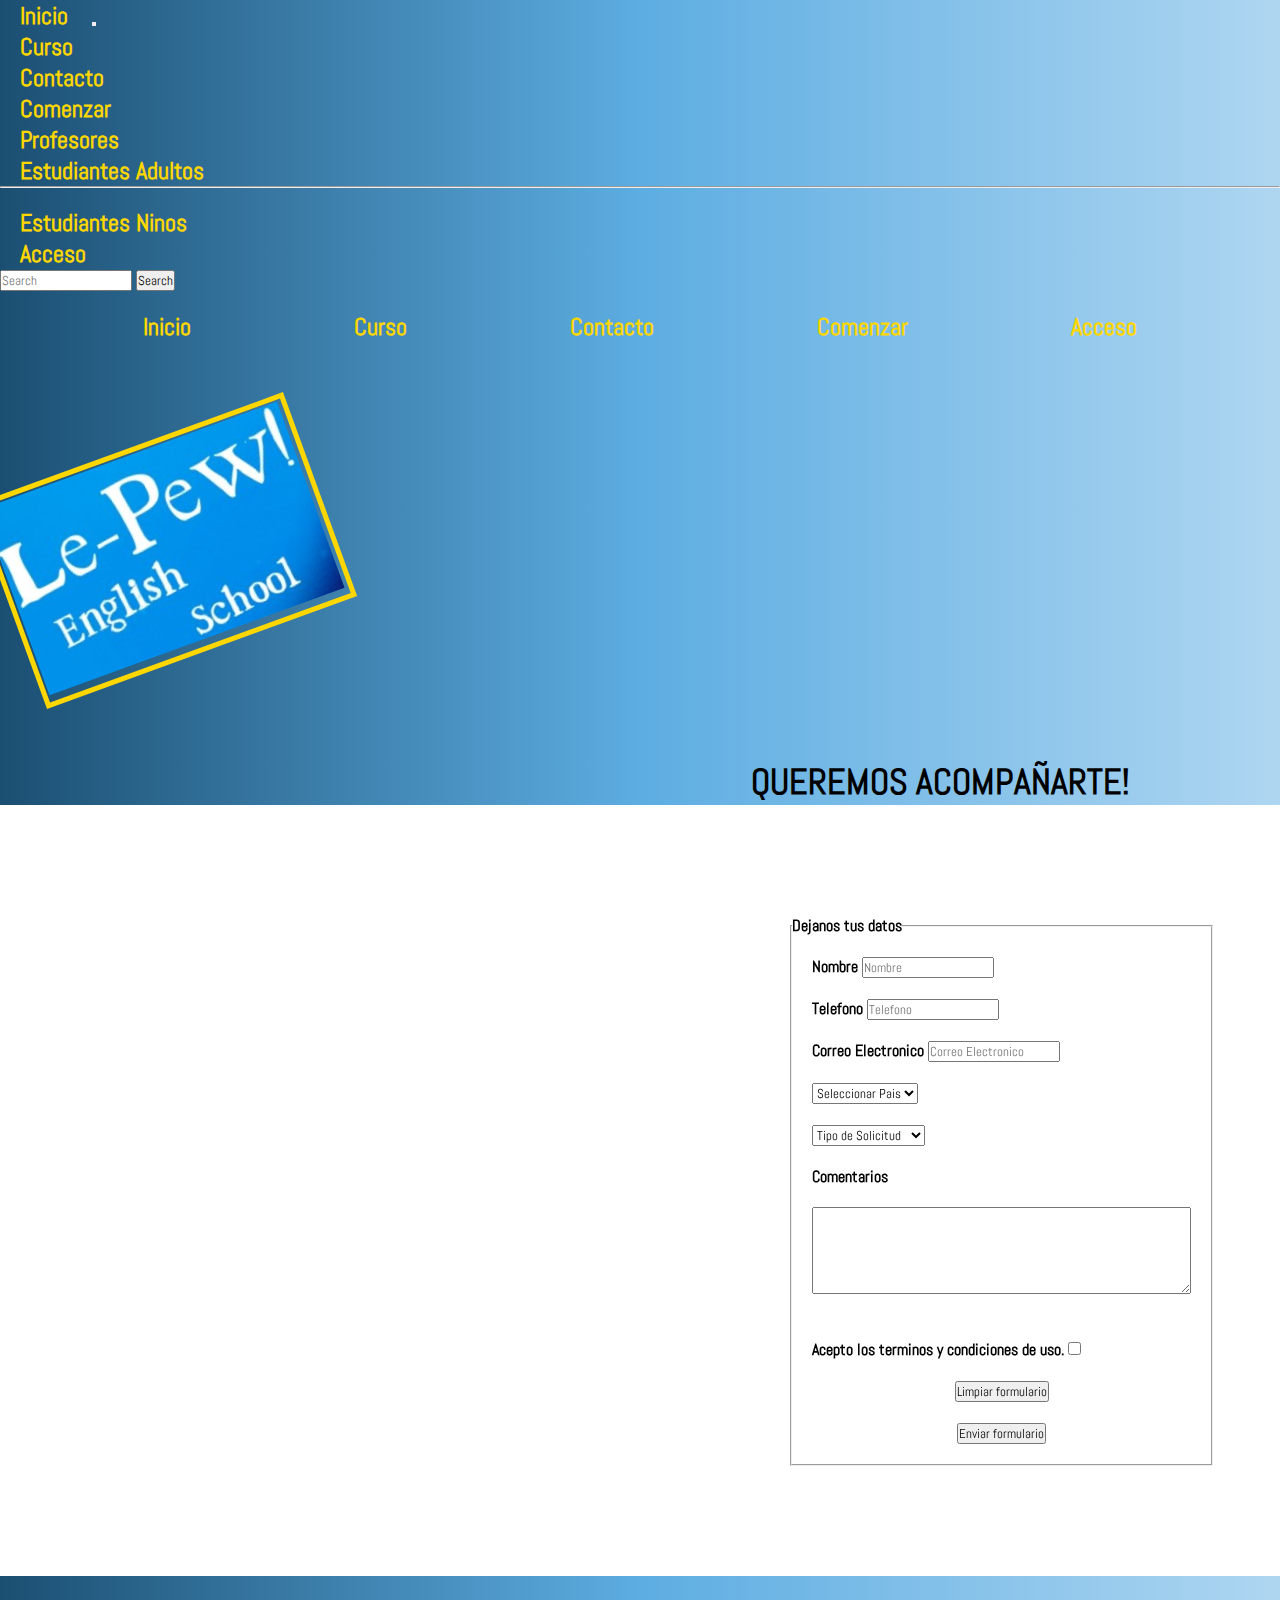
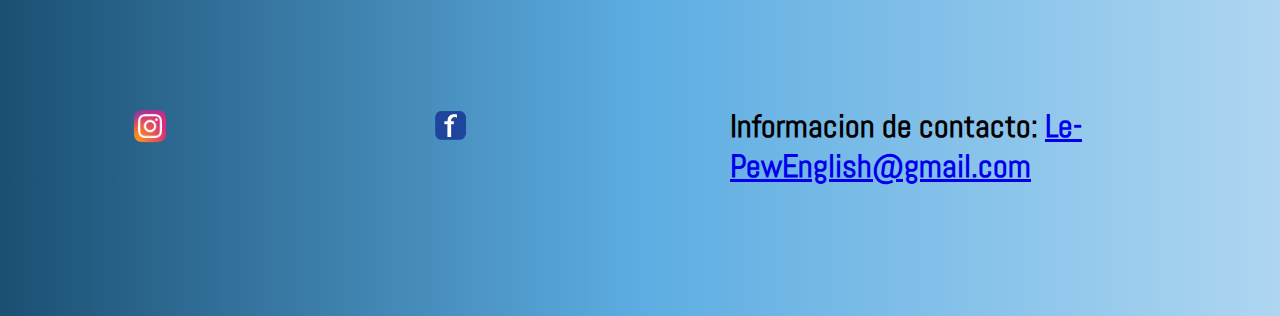
<file: index.html>
<!DOCTYPE html>
<html lang="en">

<head>
    <meta charset="UTF-8">
    <meta http-equiv="X-UA-Compatible" content="IE=edge">
    <meta name="viewport" content="width=device-width, initial-scale=1.0">
    <link href="https://cdn.jsdelivr.net/npm/bootstrap@5.1.3/dist/css/bootstrap.min.css" rel="stylesheet"
        integrity="sha384-1BmE4kWBq78iYhFldvKuhfTAU6auU8tT94WrHftjDbrCEXSU1oBoqyl2QvZ6jIW3" crossorigin="anonymous">
    <title>Le-Pew English</title>
    <link rel="stylesheet" href="style.css">
</head>

<body>
    <!--HEADER (estilizado con flex-box y box-modeling)-->
    <header class="header">
        <nav class="navbar navbar-expand-lg navbar-dark bg-black">
            <!--esta clase es para cambiar el color de el header-->
            <div class="container-fluid">
                <a class="navbar-brand" href="#">Inicio</a>
                <button class="navbar-toggler" type="button" data-bs-toggle="collapse"
                    data-bs-target="#navbarSupportedContent" aria-controls="navbarSupportedContent"
                    aria-expanded="false" aria-label="Toggle navigation">
                    <span class="navbar-toggler-icon"></span>
                    <!--puedo quitar esta clase completa y dentro de span escribir menu para que en vez de la hamburguesa, me de un menu solo con el nombre-->
                </button>
                <div class="collapse navbar-collapse" id="navbarSupportedContent">
                    <ul class="navbar-nav me-auto mb-2 mb-lg-0">
                        <a class="nav-link active" aria-current="page" href="#">Curso</a>
                        </li>
                        <li class="nav-item">
                            <!--le agregamos al nav-link el atributo "active" para que sea clickeable-->
                            <a class="nav-link active" href="#">Contacto</a>
                        </li>
                        <li class="nav-item dropdown">
                            <a class="nav-link active dropdown-toggle" href="#" id="navbarDropdown" role="button"
                                data-bs-toggle="dropdown" aria-expanded="false">Comenzar</a>
                            <ul class="dropdown-menu" aria-labelledby="navbarDropdown">
                                <li><a class="dropdown-item" href="#">Profesores</a></li>
                                <li><a class="dropdown-item" href="#">Estudiantes Adultos</a></li>
                                <li>
                                    <hr class="dropdown-divider">
                                </li>
                                <li><a class="dropdown-item" href="#">Estudiantes Ninos</a>
                                </li>
                            </ul>
                        </li>
                        <li class="nav-item">
                            <a class="nav-link active">Acceso</a>
                        </li>
                    </ul>
                    <form class="d-flex">
                        <input class="form-control me-2" type="search" placeholder="Search" aria-label="Search">
                        <button class="btn btn-outline-success" type="submit">Search</button>
                    </form>
                </div>
            </div>
        </nav>
        <nav class="nav">
            <!--menu principal-->
            <a href="../index.html">Inicio</a>
            <a href="./pages/Curso.html">Curso</a>
            <a href="./pages/Contacto.html">Contacto</a>
            <a href="./pages/Comenzar.html">Comenzar</a>
            <a href="./pages/Acceso.html">Acceso</a>
        </nav>
    </header>
    <!--SECTION (primera parte de grid) (abarca logo-imagen- y slogan-h1- de la academia. se le dan los estilos como primer area de grid )-->
    <section class="gridSection">
        <div class="gridSectionLogo">
            <!--imagen sobre doc,lepew-->
            <img src="./multimedia/lele.jpg" alt="Le-Pew">
        </div>
    </section>
    <section class="gridSection">
        <div class="gridSectionSlogan">
            <h1>Queremos Acompañarte!<h1>
                    <!--slogan-->
        </div>
    </section>
    <!--MAIN. (primera parte de main) COMIENZO DE MAINMEDIA (abarca dos videos como elementos multimedia y formulario de contacto)-->
    <main class="gridMain">
        <div class="gridMainMedia">
            <div>
                <iframe class="mediaVideo1" width="680" height="380" src="https://www.youtube.com/embed/HV6h7MRrRNA"
                    title="YouTube video player" frameborder="0"
                    allow="accelerometer; autoplay; clipboard-write; encrypted-media; gyroscope; picture-in-picture"
                    allowfullscreen>
                </iframe>
            </div>
            <div>
                <iframe class="mediaVideo2" width="680" height="380" src="https://www.youtube.com/embed/NNamZZsggM4"
                    title="YouTube video player" frameborder="0"
                    allow="accelerometer; autoplay; clipboard-write; encrypted-media; gyroscope; picture-in-picture"
                    allowfullscreen></iframe>
            </div>
        </div>
        <!--COMiENZO DE FORM. segunda parte de MAIN-->
        <form class="gridMainForm">
            <!--info del formulario-->
            <fieldset>
                <legend>Dejanos tus datos</legend>
                <div class="form1">
                    <label for="nombre_telefono">Nombre</label>
                    <input type="text" name="Nombre" placeholder="Nombre">
                </div>
                <div class="form2">
                    <label for="nombre_telefono">Telefono</label>
                    <input type="text" name="Telefono" placeholder="Telefono">
                </div>
                <div class="form2">
                    <label for="Correo Electronico"> Correo Electronico</label>
                    <input type="text" name="E-mail" placeholder="Correo Electronico">
                </div>
                <div class="form4">
                    <select name="Pais">
                        <option value="Seleccionar Pais">Seleccionar Pais</option>
                        <option value="A">Argentina</option>
                        <option value="B">Bolivia</option>
                        <option value="C">Colombia</option>
                        <option value="D">Peru</option>
                        <option value="E">Venezuela</option>
                    </select>
                </div>
                <div class="form5">
                    <select name="Solicitud">
                        <option value="Tipo de Solicitud">Tipo de Solicitud</option>
                        <option value="C">Cotizacion</option>
                        <option value="A">Academico</option>
                        <option value="SC">Servicio al Cliente</option>
                        <option value="C">Cobranzas</option>
                    </select>
                </div>
                <div class="form6">Comentarios</div>
                <textarea class="form6c" form name="text" cols="60" rows="5"></textarea>
                <div class="form7">Acepto los terminos y condiciones de uso.
                    <input type="checkbox" value="Check">
                </div>
                <div class="form8"><input type="reset" value="Limpiar formulario"></div>
                <div class="form8"><input type="submit" value="Enviar formulario"></div>
            </fieldset>
        </form>
    </main>
    <!--FOOTER (con iconos de redes sociales e email de contacto)-->
    <footer class="gridFooter">
        <span>
            <img class="gridFooterUno" src="./multimedia/instaicon.png">
        </span>
        <span>
            <img class="gridFooterDos" src="./multimedia/fbicon.png">
        </span>
        <span>
            <p class="gridFooterTres">Informacion de contacto: <a
                    href="Le-PewEnglish@gmail.com">Le-PewEnglish@gmail.com</a></p>
        </span>
    </footer>
    <script src="https://cdn.jsdelivr.net/npm/bootstrap@5.1.3/dist/js/bootstrap.bundle.min.js"
        integrity="sha384-ka7Sk0Gln4gmtz2MlQnikT1wXgYsOg+OMhuP+IlRH9sENBO0LRn5q+8nbTov4+1p" crossorigin="anonymous">
    </script>
</body>

</html>
</file>
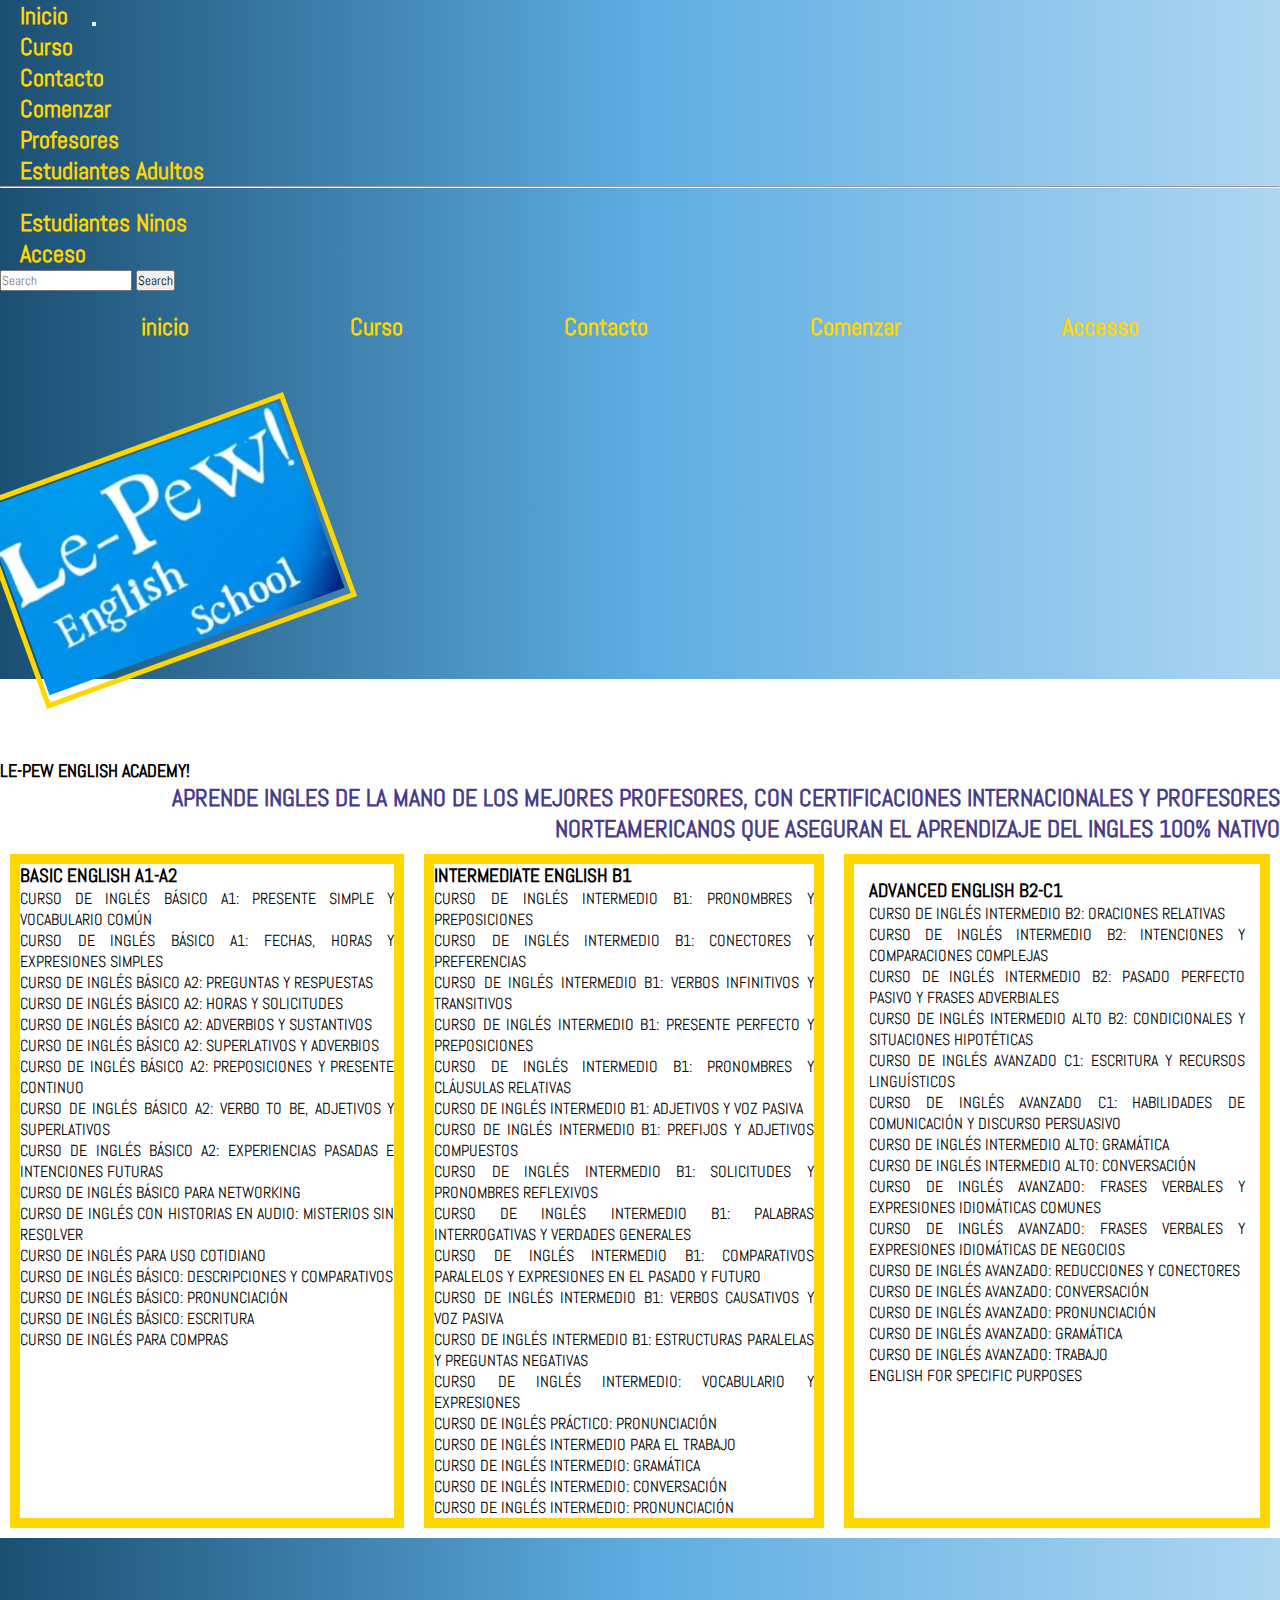
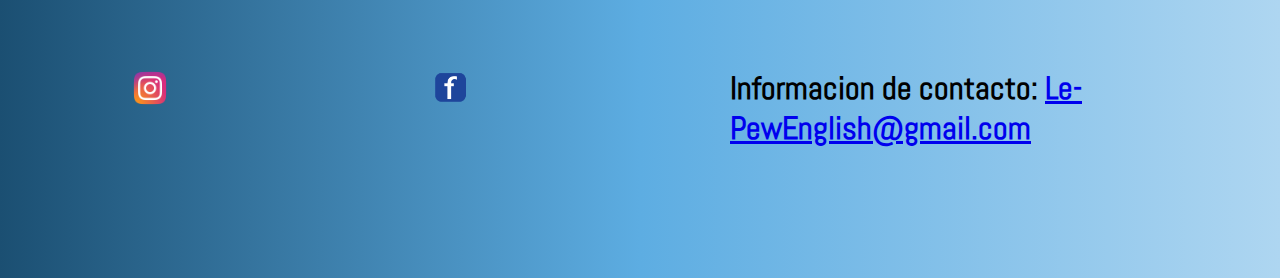
<file: pages/Curso.html>
<!DOCTYPE html>
<html lang="en">

<head>
    <meta charset="UTF-8">
    <meta http-equiv="X-UA-Compatible" content="IE=edge">
    <meta name="viewport" content="width=device-width, initial-scale=1.0">
    <link href="https://cdn.jsdelivr.net/npm/bootstrap@5.1.3/dist/css/bootstrap.min.css" rel="stylesheet"
        integrity="sha384-1BmE4kWBq78iYhFldvKuhfTAU6auU8tT94WrHftjDbrCEXSU1oBoqyl2QvZ6jIW3" crossorigin="anonymous">
    <title>Curso</title>
    <link rel="stylesheet" href="../style.css">
</head>

<body>
    <!--HEADER-->
    <header class="header">
        <nav class="navbar navbar-expand-lg navbar-dark bg-black">
            <!--esta clase es para cambiar el color de el header-->
            <div class="container-fluid">
                <a class="navbar-brand" href="#">Inicio</a>
                <button class="navbar-toggler" type="button" data-bs-toggle="collapse"
                    data-bs-target="#navbarSupportedContent" aria-controls="navbarSupportedContent"
                    aria-expanded="false" aria-label="Toggle navigation">
                    <span class="navbar-toggler-icon"></span>
                    <!--puedo quitar esta clase completa y dentro de span escribir menu para que en vez de la hamburguesa, me de un menu solo con el nombre-->
                </button>
                <div class="collapse navbar-collapse" id="navbarSupportedContent">
                    <ul class="navbar-nav me-auto mb-2 mb-lg-0">
                        <a class="nav-link active" aria-current="page" href="#">Curso</a>
                        </li>
                        <li class="nav-item">
                            <!--le agregamos al nav-link el atributo "active" para que sea clickeable-->
                            <a class="nav-link active" href="#">Contacto</a>
                        </li>
                        <li class="nav-item dropdown">
                            <a class="nav-link active dropdown-toggle" href="#" id="navbarDropdown" role="button"
                                data-bs-toggle="dropdown" aria-expanded="false">Comenzar</a>
                            <ul class="dropdown-menu" aria-labelledby="navbarDropdown">
                                <li><a class="dropdown-item" href="#">Profesores</a></li>
                                <li><a class="dropdown-item" href="#">Estudiantes Adultos</a></li>
                                <li>
                                    <hr class="dropdown-divider">
                                </li>
                                <li><a class="dropdown-item" href="#">Estudiantes Ninos</a>
                                </li>
                            </ul>
                        </li>
                        <li class="nav-item">
                            <a class="nav-link active">Acceso</a>
                        </li>
                    </ul>
                    <form class="d-flex">
                        <input class="form-control me-2" type="search" placeholder="Search" aria-label="Search">
                        <button class="btn btn-outline-success" type="submit">Search</button>
                    </form>
                </div>
            </div>
        </nav>
        <!--NAV-->
        <nav class="nav">
            <!--NAV A-->
            <a href="../index.html">inicio</a>
            <a href="../pages/Curso.html">Curso</a>
            <a href="../pages/Contacto.html">Contacto</a>
            <a href="../pages/Comenzar.html">Comenzar</a>
            <a href="../pages/Acceso.html">Accesso</a>
        </nav>
    </header>
    <!--SECTION (primera parte de grid) (abarca logo-imagen- slogan-h1- y texto-h2 de la academia. se le dan los estilos como primer area de grid )-->
    <section class="gridSection">
        <div class="gridSectionLogo">
            <!--imagen sobre doc,lepew-->
            <img src="../multimedia/lele.jpg" alt="Le-Pew">
        </div>
    </section>
    <section>
        <div>
            <h1 class="gridSectionSlogan">Le-Pew English Academy!</h1>
        </div>
        <div>
            <h2 class="SectionText">
                Aprende ingles de la mano de los mejores profesores, con
                certificaciones internacionales y profesores norteamericanos que aseguran el aprendizaje
                del ingles 100% nativo
            </h2>
        </div>
    </section>
    <!---COMIENZO DE MAIN,-SEGUNDA PARTE DE GRID- ARTICLE se le dan las clases de gridMainUno, Dos y Tres para estilzar los 3 articulos en la seccion curso-->
    <main class="gridMain">
        <!--ARTICULOS APLICADOS A CURSO. CLASES MAINUNO, MAINDOS Y MAIN3-->
        <article class="gridMainUno">
            <h3>Basic English A1-A2</h3>
            <p> Curso de Inglés Básico A1: Presente Simple y Vocabulario Común</p>
            <p>Curso de Inglés Básico A1: Fechas, Horas y Expresiones Simples</p>
            <p> Curso de Inglés Básico A2: Preguntas y Respuestas</p>
            <p>Curso de Inglés Básico A2: Horas y Solicitudes</p>
            <p>Curso de Inglés Básico A2: Adverbios y Sustantivos</p>
            <p> Curso de Inglés Básico A2: Superlativos y Adverbios</p>
            <p>Curso de Inglés Básico A2: Preposiciones y Presente Continuo</p>
            <p>Curso de Inglés Básico A2: Verbo to be, Adjetivos y Superlativos</p>
            <p>Curso de Inglés Básico A2: Experiencias Pasadas e Intenciones Futuras</p>
            <p>Curso de Inglés Básico para Networking</p>
            <p>Curso de Inglés con Historias en Audio: Misterios sin Resolver</p>
            <p>Curso de Inglés para Uso Cotidiano</p>
            <p>Curso de Inglés Básico: Descripciones y Comparativos</p>
            <p>Curso de Inglés Básico: Pronunciación</p>
            <p>Curso de Inglés Básico: Escritura</p>
            <p>Curso de Inglés para Compras</p>
        </article>
        <article class="gridMainDos">
            <h3>Intermediate English B1</h3>
            <p>Curso de Inglés Intermedio B1: Pronombres y Preposiciones</p>
            <p> Curso de Inglés Intermedio B1: Conectores y Preferencias</p>
            <p>Curso de Inglés Intermedio B1: Verbos Infinitivos y Transitivos</p>
            <p>Curso de Inglés Intermedio B1: Presente Perfecto y Preposiciones</p>
            <p>Curso de Inglés Intermedio B1: Pronombres y Cláusulas Relativas</p>
            <p>Curso de Inglés Intermedio B1: Adjetivos y Voz Pasiva</p>
            <p> Curso de Inglés Intermedio B1: Prefijos y Adjetivos Compuestos</p>
            <p>Curso de Inglés Intermedio B1: Solicitudes y Pronombres Reflexivos</p>
            <p>Curso de Inglés Intermedio B1: Palabras Interrogativas y Verdades Generales</p>
            <p>Curso de Inglés Intermedio B1: Comparativos Paralelos y Expresiones en el Pasado y Futuro</p>
            <p>Curso de Inglés Intermedio B1: Verbos Causativos y Voz Pasiva</p>
            <p>Curso de Inglés Intermedio B1: Estructuras Paralelas y Preguntas Negativas</p>
            <p>Curso de Inglés Intermedio: Vocabulario y Expresiones</p>
            <p>Curso de Inglés Práctico: Pronunciación</p>
            <p>Curso de Inglés Intermedio para el Trabajo</p>
            <p>Curso de Inglés Intermedio: Gramática</p>
            <p>Curso de Inglés Intermedio: Conversación</p>
            <p>Curso de Inglés Intermedio: Pronunciación</p>
        </article>
        <article class="gridMainTres">
            <h3>Advanced English B2-C1</h3>
            <p>Curso de Inglés Intermedio B2: Oraciones Relativas</p>
            <p>Curso de Inglés Intermedio B2: Intenciones y Comparaciones Complejas</p>
            <p> Curso de Inglés Intermedio B2: Pasado Perfecto Pasivo y Frases Adverbiales</p>
            <p>Curso de Inglés Intermedio Alto B2: Condicionales y Situaciones Hipotéticas</p>
            <p>Curso de Inglés Avanzado C1: Escritura y Recursos Linguísticos</p>
            <p> Curso de Inglés Avanzado C1: Habilidades de Comunicación y Discurso Persuasivo</p>
            <p> Curso de Inglés Intermedio Alto: Gramática</p>
            <p>Curso de Inglés Intermedio Alto: Conversación</p>
            <p> Curso de Inglés Avanzado: Frases Verbales y Expresiones Idiomáticas Comunes</p>
            <p> Curso de Inglés Avanzado: Frases Verbales y Expresiones Idiomáticas de Negocios</p>
            <p> Curso de Inglés Avanzado: Reducciones y Conectores</p>
            <p>Curso de Inglés Avanzado: Conversación</p>
            <p>Curso de Inglés Avanzado: Pronunciación</p>
            <p>Curso de Inglés Avanzado: Gramática</p>
            <p>Curso de Inglés Avanzado: Trabajo</p>
            <p>English for specific purposes</p>
        </article>
    </main>
    <!-- COMIENZO DE FOOTER. 3RA PARTE DE GRID. CON ICONOS DE REDES SOCIALES-->
    <footer class="gridFooter">
        <span>
            <img class="gridFooterUno" src="../multimedia/instaicon.png">
        </span>
        <span>
            <img class="gridFooterDos" src="../multimedia/fbicon.png">
        </span>
        <span>
            <p class="gridFooterTres">Informacion de contacto: <a
                    href="Le-PewEnglish@gmail.com">Le-PewEnglish@gmail.com</a></p>
        </span>
    </footer>
    <script src="https://cdn.jsdelivr.net/npm/bootstrap@5.1.3/dist/js/bootstrap.bundle.min.js"
        integrity="sha384-ka7Sk0Gln4gmtz2MlQnikT1wXgYsOg+OMhuP+IlRH9sENBO0LRn5q+8nbTov4+1p" crossorigin="anonymous">
    </script>
</body>

</html>
</file>
<file: style.css>
/*estilos aplicado a todas las paginas del documento html*/

@import url('https://fonts.googleapis.com/css2?family=Abel&display=swap');
*{
    margin: 0;
    padding: 0;
    font-family: 'Abel', sans-serif;
    box-sizing: border-box;   
}

/* estilos y trasnformaciones aplicados con box-modeling a todas las paginas del documento html*/
.header{
    background-image: linear-gradient(to right, #1B4F72,#5DADE2 , #AED6F1);
    width: 100%;   
}

/* estilos aplicados con box-modeling al menu ppl  a todas las paginas del documento html (nav)*/
.nav{
    display: flex;
    justify-content:space-evenly;
    flex: wrap;    
}

/* estilos aplicados con box-modeling a los anchors del header de las paginas del documento html*/
nav a{
    color:gold;
    text-decoration: none;
    font-size: x-large;
    font-weight: bolder;
    margin: 20px;   
}
/*transformaciones aplicadas a nav anchors*/
nav a:hover{
    color: white;
}

/*COMIENZO DE GRIDS para. grid areas, columns&rows estilo aplicado a todas las paginas del documento html*/
.gridContainer{
    display: grid;
    grid-template-columns: repeat(4, 25%);
    grid-template-rows: repeat(4,100px);
    grid-template-areas:
    "section section section section"
    "main main  main main"
    "main main main main"
    "footer footer footer footer";
}

/* principales grid-areas del dcto html a las que se le aplicaran los estilos de  todas las paginas del documento html*/
section{
    grid-area: section;
    }
    
main{
    grid-area:main;
    }
    
footer{
    grid-area:footer;
    }

/*GRIDSECTION.(a partir de aca, esta todo lo que abarca SECTION que es la primera parte a la que se le aplica  grid en todo el dcto). estilos para aplicar a logo y slogan de la academia, debajo de header*/
.gridSection{
    background-image: linear-gradient(to right, #1B4F72,#5DADE2 , #AED6F1);
    display: grid;
    grid-template-areas: "gridSection gridSection gridSection gridSection";
}

/*estilos aplicados al logo de la academia para todas las paginas del documento html*/
.gridSectionLogo{
    margin-top: 80px;
    position:scroll;
    border-width:5px;
    border-color: gold;
    border-style: solid;
    width: 330px;
    padding:2px;
    margin-bottom: 20px;
    transform: rotate(340deg);
    transition: 5s;
    transition-duration: 5s;
}

/*estilos y transformaciones para h1, slogan de la academia para todas las paginas del documento html*/
.gridSectionSlogan{
    grid-area: slogan;
    text-transform: uppercase;
    font-size: large;
    margin-top: 80px;
    animation-name: slogan;
    animation-duration: 3s;
    animation-iteration-count:infinite;
    animation-delay: 3s;
}

/*seguimos con animaciones para h1, slogan.*/
@keyframes slogan {
    0%{
        color: yellow;
    }
    25%{
        color: gold;
        font-weight: 400;
        font-size:large;
    }
    50%{
    color: lightgoldenrodyellow;
    font-size: x-large;
    font-weight: 700;
    animation-direction: reverse;
    }
    75%{
        color: white;
        font-size: x-large;
        font-weight: 700;
        animation-direction: reverse;
    }
    100%{
    color: whitesmoke;
    font-size: xx-large;
    font-weight: 900;
    animation-direction: reverse;
    }

}

/*estilos para h2, texto superior para  referirse a la academia en la seccion CURSO y COMENZAR */
.SectionText{
    display: grid;
    text-transform: uppercase;
    color:darkslateblue;
    font-size: x-large;
    text-align: right;
    font-weight: 900;   
}

/*GRIDMAIN. (a partir de aca, esta todo lo que abarca MAIN que es la segunda parte a la que se le aplica  grid en el dcto).-HAY una seccion de VIDEO, IMAGENES Y FORMULARIO.(VER MAS ABAJO).*/
.gridMain{
    display: grid;
    grid-template-areas:
    "gridMain gridMain gridMain gridMain"
    "gridMain gridMain gridMain gridMain";
}

/*COMIENZO DE MAINMEDIA y estilos aplicados al mismo EN INDEX,CONTACTO Y ACCESSO */
.gridMainMedia{
    display: gridMainMedia;
   
}

.mediaVideo1{
    grid-area:mediavideo1;    
}

.mediaVideo2{
    grid-area:mediavideo2;  
}

/*ACA COMIENZA EL FORMULARIO conteneder-padre con cada uno de sus hijos en INDEX, CONTACTO, COMENZAR Y ACCESSO*/
.gridMainForm{
    display:gridMainForm;
    padding: 110px;
    font-weight: bolder;

}

/*transformaciones para inputs y textarea en class form*/
input:hover{
    border-color: #feff00;
    border-radius: 5px;
}

input:focus{
    transform: scale(2px,2px);
    color: #feff00;
}

textarea:hover{
    border-color: #feff00;
    border-radius: 5px;
}

textarea:focus{
    transform: scale(2px,2px);
    color: #feff00;
}

/*nombre*/
.form1{
    grid-area: form1;
    margin: 20px;
}


/*Telefono*/
.form2{
    grid-area: form2;
    margin: 20px;
}
/*Email*/
.form3{
    grid-area:form3;
    margin: 20px;
}
/*Seleccion de Pais*/
.form4{
    grid-area:form4;
    margin: 20px;
}
/*Tipo de Solicitud*/
.form5{
    grid-area: form5;
    margin: 20px;
}
/*Comentarios*/
.form6{
    grid-area: form6;
    margin: 20px 20px 20px 20px; 
}
/*Condiciones de uso*/
.form6c{
    grid-area: form6c;
    margin: 0px 20px 20px 20px;
}
/*Checkbox*/
.form7{
    grid-area: form6;
    margin: 20px;
}
/*botones de envio*/
.form8{
    grid-area: form6;
    margin: 20px;
    text-align: center;
}

/*COMIENZO DE MAIN ARTICLE EN LA PAGINA CURSO y estilos aplicados al mismo*/
.gridMainUno{
    display:gridMainUno;
    text-align:justify;
    text-transform: uppercase;
    border-style: solid;
    border-color: gold;
    border-width: 10px;
    margin: 10px;
}

.gridMainDos{
    display:gridMainDos;
    text-align:justify;
    text-transform: uppercase;
    border-style: solid;
    border-color: gold;
    border-width: 10px;
    margin: 10px;
}

/*FINAL DE MAIN EN LA PAGINA CURSO y estilos aplicados al mismo*/
.gridMainTres{
    display:gridMainTres;
    text-align:justify;
    text-transform: uppercase;
    border-style: solid;
    border-color: gold;
    border-width: 10px;
    margin: 10px;
    padding:15px
}

/*COMIENZO DE MAIN IMAG PARA LA PAGINA COMENZAR*/
.gridMainImg{
    display:grid;
    border-width:5px;
    border-color: gold;
    border-style: solid;
    width: 680px;
    height: 760px;
}

/*GRIDFOOTER (estilos aplicados al pie de pagina con iconos de redes sociales PARA TODAS LAS PAGINAS DEL DCTO)*/
.gridFooter{
    display: grid;
    grid-template-areas: "gridFooter gridFooter gridFooter gridFooter gridFooter";
    justify-content: space-around;
    background-image:linear-gradient(to right, #1B4F72,#5DADE2 , #AED6F1);
    }
/*instagram icon*/ 
.gridFooterUno{
    grid-area:footer;
    width: 100px;
    height: 100px;
    margin: 100px; 
    padding: 30px;
}
/*facebook icon*/
.gridFooterDos{
    grid-area:footer;
    width: 100px;
    height: 100px;
    margin: 100px;
    padding: 30px;   
    }

/*estilos aplicados al texto de contacto en footer*/
.gridFooterTres{
    grid-area:footer;
    margin: 100px;
    font-size: xx-large;
    color: black;
    font-weight: 900;
    padding: 30px;
}  

/*MEDIA QUERIES PARA DISPOSITIVO MOBIL*/
@media screen and (max-width: 320px) {
    /*grid areas, columns&rows*/
    .gridContainer{
        display: grid;
        grid-template-columns: repeat(1, 100%);
        grid-template-rows: repeat(4,25px);
    
        grid-template-areas:"gridsection"
                            "gridMain"
                            "gridMain"
                            "gridFooter";
    }
    .header{
        position: fixed;
        width: 20%;   
    }
    
    /* estilos aplicados al menu ppl del html y con (nav)  a todas las paginas del documento html*/
    .nav{
        display: flex;
        justify-content:space-between;
        flex: wrap;
        
    }
    
    /* estilos aplicados a a los anchors del header a todas las paginas del documento html*/
    nav a{
        background-color:aqua;
        color: black;
        text-decoration: none;
        font-size: large;
        border: 1px solid black;
        padding: 5px;
        margin: 20px;
    
    }
    /* principales grid-areas a las que se le aplicaran los estilos*/
    section{
        grid-area: section;
        }
        
    main{
        grid-area:main;
        }
        
    footer{
        grid-area:footer;
        }
    
    /*gridSection. clase para aplicar estilos a logo y slogan de la academia, debajo de header para todas las paginas del documento html*/
    .gridSection{
        display: grid;
        grid-template-areas: "section";
    }
    
    /*estilos aplicados al logo de la academia  a todas las paginas del documento html*/
    .gridSectionLogo{
        position:scroll;
        border-width:5px;
        border-color: gold;
        border-style: solid;
        width: 330px;
        padding:2px;
    }
    /*estilos para h1, slogan de la academia  a todas las paginas del documento html*/
    .gridSectionSlogan{
        grid-area:slogan;
        text-transform: uppercase;
        color:aqua;
        font-size: larger;
        font-size: large;
        text-align: start;
    }
/*estilos para h2, texto superior para  referirse a la academia en la pagina CURSO y COMENZAR*/
    .SectionText{
    display:flex;
    text-transform: capitalize;
    color:darkslateblue;
    font-size: smaller;
    font-weight: 900; 
    }

    /*GRIDMAIN. (a partir de aca, esta todo lo que abarca MAIN que es la segunda parte a la que se le aplica  grid en el dcto). estilos para aplicar a multimedia Y formulario para INDEX, CONTACTO, COMENZAR Y ACCESO y articulos para la pagina CURSO. contenedor padre con sus diferentes forms que son sus hijos y esta justo despues de section*/
    .gridMain{
    display: grid;
    align-content:space-around;
    grid-template-areas:"main"
                        "main";
    }
    
    /*FORMULARIO DEL PROYECTO EN las paginas INDEX, CONTACTO, COMENZAR Y ACCESO del documento html*/
    .gridMainForm{
        grid-area:main;
        padding: 2px;
        font-weight: bolder;
        background-color:bisque;
    }
    
    /*COMIENZO DE LOS DATOS DE FORMULARIO. DESDE FORM1 A FORM8*/
    .form1{
        grid-area: form1;
        margin: 20px;
    }
    
    .form2{
        grid-area: form2;
        margin: 20px;
    }
    
    .form3{
        grid-area:form3;
        margin: 20px;
    }
    
    .form4{
        grid-area:form4;
        margin: 20px;
    }
    
    .form5{
        grid-area: form5;
        margin: 20px;
    }
    
    .form6{
        grid-area: form6;
        margin: 20px 20px 0px 20px; 
    }
    
    .form6c{
        grid-area: form6c;
        margin: 0px 20px 20px 20px;
    }
    
    .form7{
        grid-area: form6;
        margin: 20px;
    }
    
    .form8{
        grid-area: form6;
        margin: 20px;
        text-align: center;
    }
    
    .gridMainMedia{
        display: grid;
       
    }
    
    .mediaVideo1{
        grid-area:mediavideo1;
        width: 400px;
        height: 150px;
        
    }
    .mediaVideo2{
        grid-area:mediavideo2;
        width: 400px;
        height: 150px;
        
    }

/*COMIENZO DE MAINA-RTICLE EN LA PAGINA CURSO y estilos aplicados al mismo*/
    .gridMainUno{
        display: grid;
        text-align:justify;
        text-transform:capitalize;
        border-style: solid;
        border-color: aqua;
        border-width: 10px;
    }
    
    .gridMainDos{
        display: grid;
        text-align:justify;
        text-transform: uppercase;
        border-style: solid;
        border-color: aqua;
        border-width: 10px;
    }
    
    /*FINAL DE MAIN EN LA PAGINA CURSO y estilos aplicados al mismo*/
    .gridMainTres{
        display: grid;
        text-align:justify;
        text-transform: uppercase;
        border-style: solid;
        border-color: aqua;
        border-width: 10px;
    
    }
    /*COMIENZO DE MAIN IMAG PARA LA PAGINA COMENZAR*/
    .gridMainImg{
        display: grid;
        border-width:5px;
        border-color: gold;
        border-style: solid;
        width: 420px;
        height: 150px;
    }
    
    /* estilos aplicados al footer para todas las paginas del dcto (gridFooter)*/
    .gridFooter{
        display:grid;
        align-items: center;
        grid-template-areas:"footer";
        }
    /*instagram icon*/ 
    .gridFooterUno{
        grid-area:footer;
        width: 100px;
        height: 100px; 
        background-color: aqua;
    }
    /*facebook icon*/
    .gridFooterDos{
        grid-area:footer;
        width: 100px;
        height: 100px; 
        background-color: aqua;
        }
    
    /*estilos aplicados al texto de contacto en footer*/
    .gridFooterTres{
        grid-area: footer;
        font-size: xx-large;
        color: black;
        font-weight: 900;
        background-color: aqua;
    }  
}
</file>
